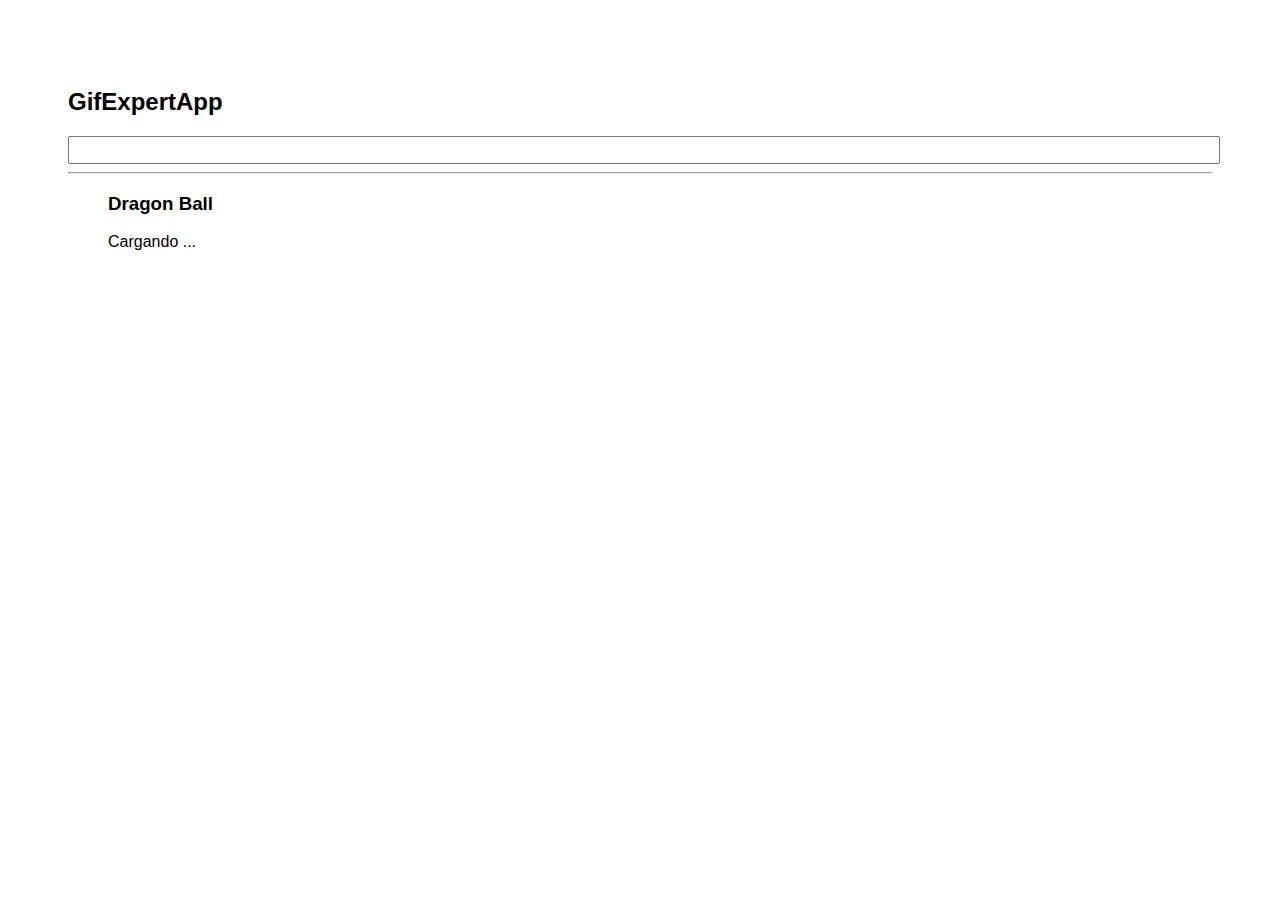
<file: docs/index.html>
<!doctype html>
<html lang="en">

<head>
    <meta charset="utf-8" />
    <link rel="icon" href="./favicon.ico" />
    <meta name="viewport" content="width=device-width,initial-scale=1" />
    <meta name="theme-color" content="#000000" />
    <meta name="description" content="Web site created using create-react-app" />
    <link rel="apple-touch-icon" href="./logo192.png" />
    <link rel="manifest" href="./manifest.json" />

    <head>
        <link rel="stylesheet" href="https://cdnjs.cloudflare.com/ajax/libs/animate.css/4.1.1/animate.min.css" />
        <link href="./static/css/main.26e0672b.chunk.css" rel="stylesheet">
    </head>
    <title>React App</title>
</head>

<body><noscript>You need to enable JavaScript to run this app.</noscript>
    <div id="root"></div>
    <script>!function (e) { function r(r) { for (var n, p, f = r[0], i = r[1], l = r[2], c = 0, s = []; c < f.length; c++)p = f[c], Object.prototype.hasOwnProperty.call(o, p) && o[p] && s.push(o[p][0]), o[p] = 0; for (n in i) Object.prototype.hasOwnProperty.call(i, n) && (e[n] = i[n]); for (a && a(r); s.length;)s.shift()(); return u.push.apply(u, l || []), t() } function t() { for (var e, r = 0; r < u.length; r++) { for (var t = u[r], n = !0, f = 1; f < t.length; f++) { var i = t[f]; 0 !== o[i] && (n = !1) } n && (u.splice(r--, 1), e = p(p.s = t[0])) } return e } var n = {}, o = { 1: 0 }, u = []; function p(r) { if (n[r]) return n[r].exports; var t = n[r] = { i: r, l: !1, exports: {} }; return e[r].call(t.exports, t, t.exports, p), t.l = !0, t.exports } p.m = e, p.c = n, p.d = function (e, r, t) { p.o(e, r) || Object.defineProperty(e, r, { enumerable: !0, get: t }) }, p.r = function (e) { "undefined" != typeof Symbol && Symbol.toStringTag && Object.defineProperty(e, Symbol.toStringTag, { value: "Module" }), Object.defineProperty(e, "__esModule", { value: !0 }) }, p.t = function (e, r) { if (1 & r && (e = p(e)), 8 & r) return e; if (4 & r && "object" == typeof e && e && e.__esModule) return e; var t = Object.create(null); if (p.r(t), Object.defineProperty(t, "default", { enumerable: !0, value: e }), 2 & r && "string" != typeof e) for (var n in e) p.d(t, n, function (r) { return e[r] }.bind(null, n)); return t }, p.n = function (e) { var r = e && e.__esModule ? function () { return e.default } : function () { return e }; return p.d(r, "a", r), r }, p.o = function (e, r) { return Object.prototype.hasOwnProperty.call(e, r) }, p.p = "/"; var f = this["webpackJsonpgif-expert-app"] = this["webpackJsonpgif-expert-app"] || [], i = f.push.bind(f); f.push = r, f = f.slice(); for (var l = 0; l < f.length; l++)r(f[l]); var a = i; t() }([])</script>
    <script src="./static/js/2.d5a4d798.chunk.js"></script>
    <script src="./static/js/main.3d7d45c9.chunk.js"></script>
</body>

</html>
</file>
<file: docs/static/css/main.26e0672b.chunk.css>
*{font-family:Arial,Helvetica,sans-serif}body{padding:60px}input{color:grey;font-size:1.2rem;width:100%}.card{-webkit-align-content:center;align-content:center;border:1px solid grey;border-radius:6px;margin-bottom:10px;margin-right:10px;overflow:hidden}.card-grid{display:-webkit-flex;display:flex;-webkit-flex-direction:row;flex-direction:row;-webkit-flex-wrap:wrap;flex-wrap:wrap}.card p{padding:5px;text-align:center}.card img{max-height:170px}
/*# sourceMappingURL=main.26e0672b.chunk.css.map */
</file>
